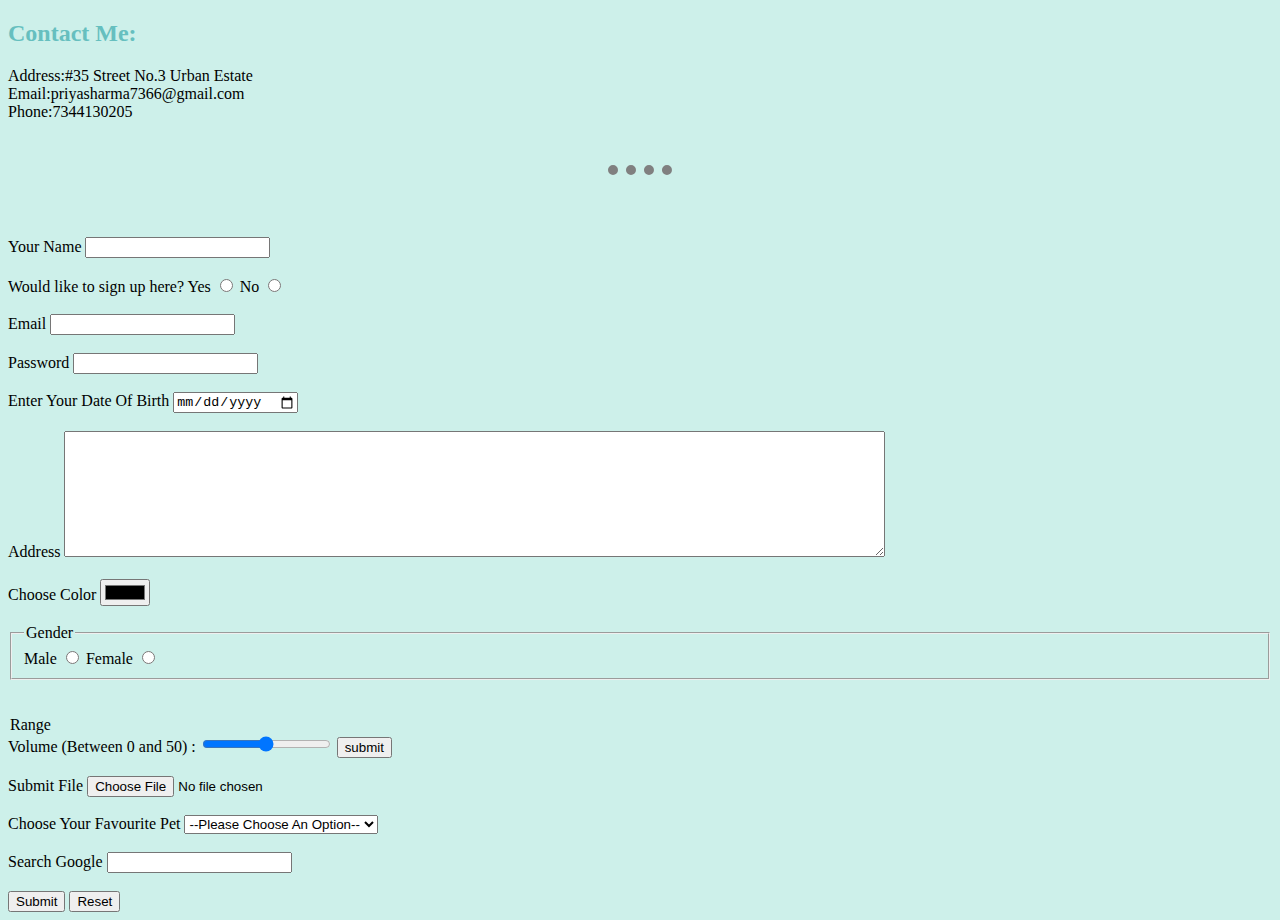
<file: contact.html>
<!DOCTYPE html>
<html lang="en">
<head>
    <meta charset="UTF-8">
    <meta http-equiv="X-UA-Compatible" content="IE=edge">
    <meta name="viewport" content="width=device-width, initial-scale=1.0">
    <title>Contact Me</title>
    <link rel="stylesheet" href="style.css">
</head>
<body>
    <h2>Contact Me:</h2>
    Address:#35 Street No.3 Urban Estate<br>
    Email:priyasharma7366@gmail.com<br>
    Phone:7344130205 <br><br><br><hr><br><br><br>
    <form action="" method="post">
    <label>Your Name</label>
    <input type="text"><br><br>
    <label>Would like to sign up here?</label>
     Yes <input type="radio" name="Sign Up" id="Yes">
     No <input type="radio" name="Sign Up" id="No"><br><br>
    <label>Email</label>
        <input type="email" name="email" id="email"><br><br>
    <label>Password</label>
    <input type="password" name="password" id="password"><br><br>
    <label>Enter Your Date Of Birth</label>
    <input type="date" name="date of birth" id="date of birth"><br><br>
    <label>Address</label>
    <textarea name="Address" id="Address" cols="100" rows="8"></textarea><br><br>
    <label>Choose Color</label>
    <input type="color" name="color" id="color"><br><br>
    <fieldset>
        <legend>Gender</legend>
        Male <input type="radio" name="gender" id="Male">
        Female <input type="radio" name="gender" id="Female">
        </fieldset><br><br>
        <legend>Range</legend>
        <label for="vol.">Volume (Between 0 and 50) :</label>
        <input type="range" name="vol." id="vol." min="0" max="50">
        <input type="submit" value="submit"><br><br>
        <label>Submit File</label>
        <input type="file" name="submit file" id="file"><br><br>
        <label for="pet select">Choose Your Favourite Pet</label>
        <select name="pets" id="favourite pets">
            <option value="">--Please Choose An Option--</option>
            <option value="Dogs">Dogs</option>
            <option value="Cats">Cats</option>
            <option value="Parrot">Parrot</option>
            <option value="Hamster">Hamster</option>
            <option value="Goldfish">Goldfish</option>
        </select><br><br>
        <label>Search Google</label>
        <input type="search" name="search" id="search"><br><br>
        <input type="submit" value="Submit">
        <input type="reset" value="Reset">
        </form>
</html>
</file>
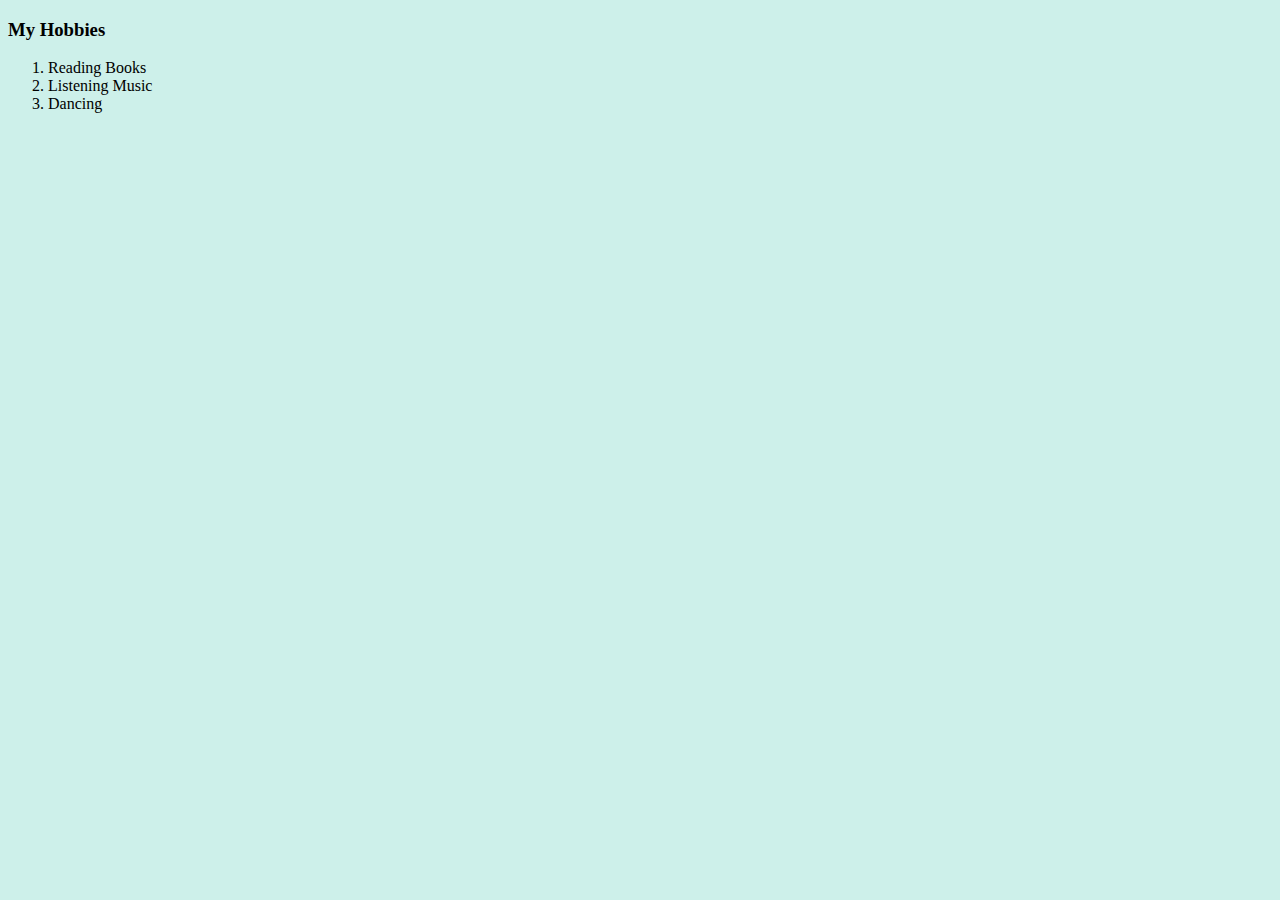
<file: hobbies.html>
<!DOCTYPE html>
<html lang="en">
<head>
    <meta charset="UTF-8">
    <meta http-equiv="X-UA-Compatible" content="IE=edge">
    <meta name="viewport" content="width=device-width, initial-scale=1.0">
    <title>My Hobbbies</title>
    <link rel="stylesheet" href="style.css">
</head>
<body>
    <h3>My Hobbies</h3>
    <ol>
    <li>Reading Books</li>
    <li>Listening Music</li>
    <li>Dancing</li>
    </ol>
</body>
</html>
</file>
<file: style.css>
body {
    background-color: #CDF0EA ;
}
h1{
    color: #66BFBF;
}
h2{
    color: #66BFBF;
}
hr{
    border-color: grey;
    border-style: none;
    border-top-style: dotted;
    border-width: 10px;     
    width: 5%;
}
</file>
